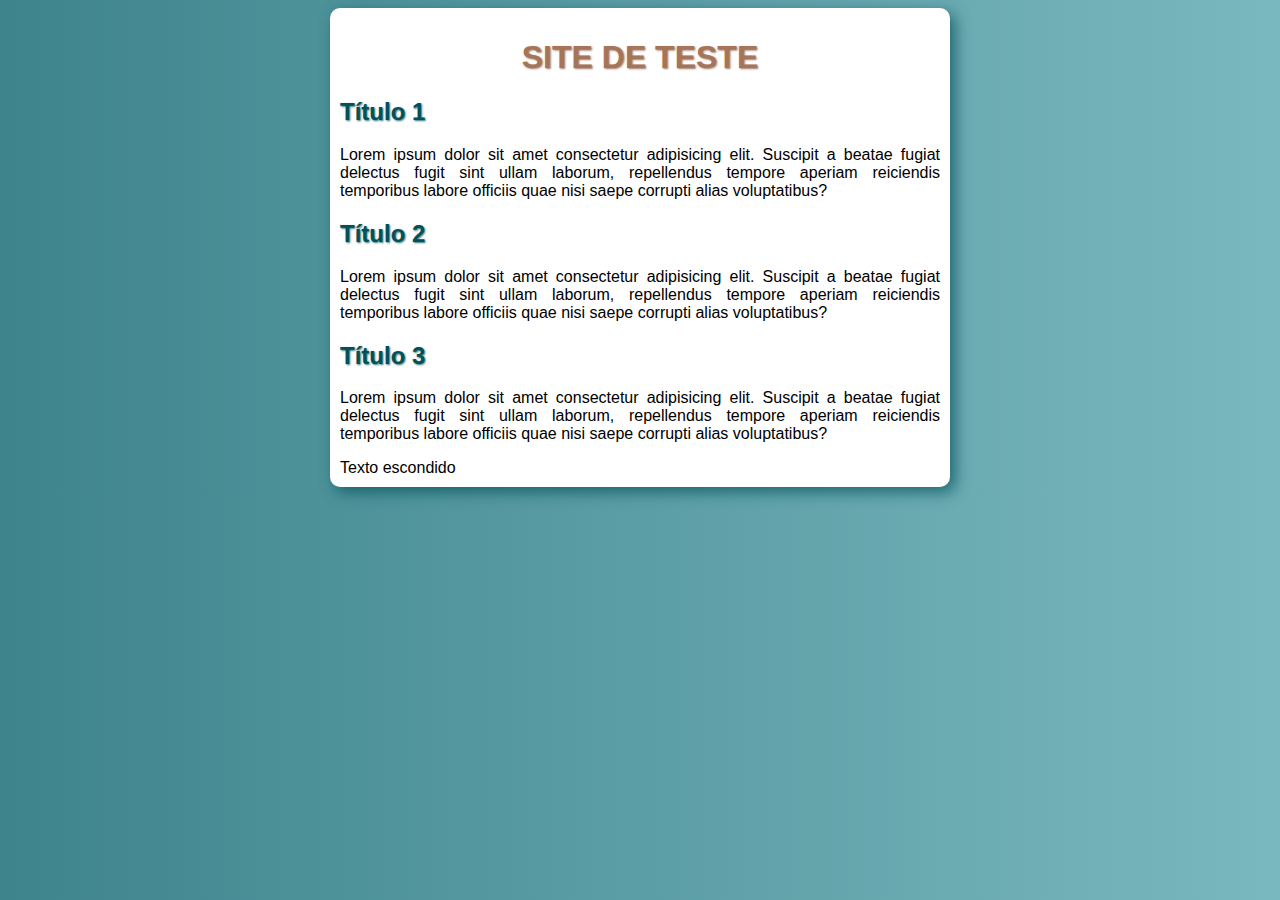
<file: exercício/ex.002/index.html>
<!DOCTYPE html>
<html lang="pt-br">
<head>
    <meta charset="UTF-8">
    <meta name="viewport" content="width=device-width, initial-scale=1.0">
    <title></title>
    <link rel="stylesheet" href="style.css">
    <style>
        div > p{
            display: none;
        }
        div:hover > p{
            display: block;

        }
        div:hover{
            color: red;
        }

    </style>

</head>
<body>
    <main>
        <H1>SITE DE TESTE</H1>

        <h2>Título 1</h2>
        <p>Lorem ipsum dolor sit amet consectetur adipisicing elit. Suscipit a beatae fugiat delectus fugit sint ullam laborum, repellendus tempore aperiam reiciendis temporibus labore officiis quae nisi saepe corrupti alias voluptatibus?</p>

        <h2>Título 2</h2>
        <p>Lorem ipsum dolor sit amet consectetur adipisicing elit. Suscipit a beatae fugiat delectus fugit sint ullam laborum, repellendus tempore aperiam reiciendis temporibus labore officiis quae nisi saepe corrupti alias voluptatibus?</p>

        <h2>Título 3</h2>
        <p>Lorem ipsum dolor sit amet consectetur adipisicing elit. Suscipit a beatae fugiat delectus fugit sint ullam laborum, repellendus tempore aperiam reiciendis temporibus labore officiis quae nisi saepe corrupti alias voluptatibus?</p>

        <div>Texto escondido
            <p>Bom Dia!</p>

        </div>
    </main>

</body>
</html>
</file>
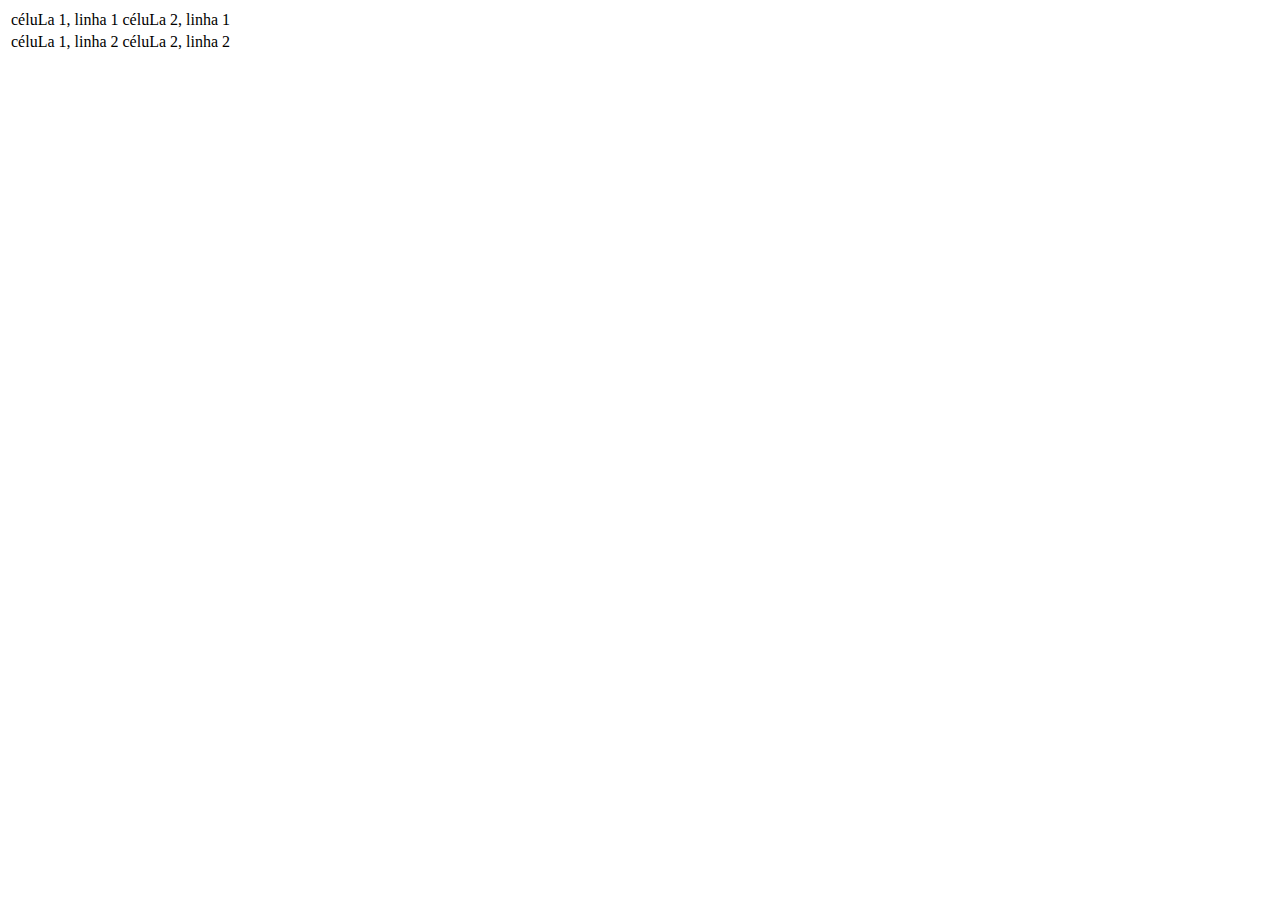
<file: exercício/estudo.html>
<!DOCTYPE html>
<html lang="en">
<head>
    <meta charset="UTF-8">
    <meta name="viewport" content="width=device-width, initial-scale=1.0">
    <title>Document</title>
    
</head>
<body>
    <table>
        <tr>
            <td>céluLa 1, linha 1</td>
            <td>céluLa 2, linha 1</td>
        </tr>
        <tr>
            <td>céluLa 1, linha 2</td>
            <td>céluLa 2, linha 2</td>
        </tr>
    </table>
</body>
</html>
</file>
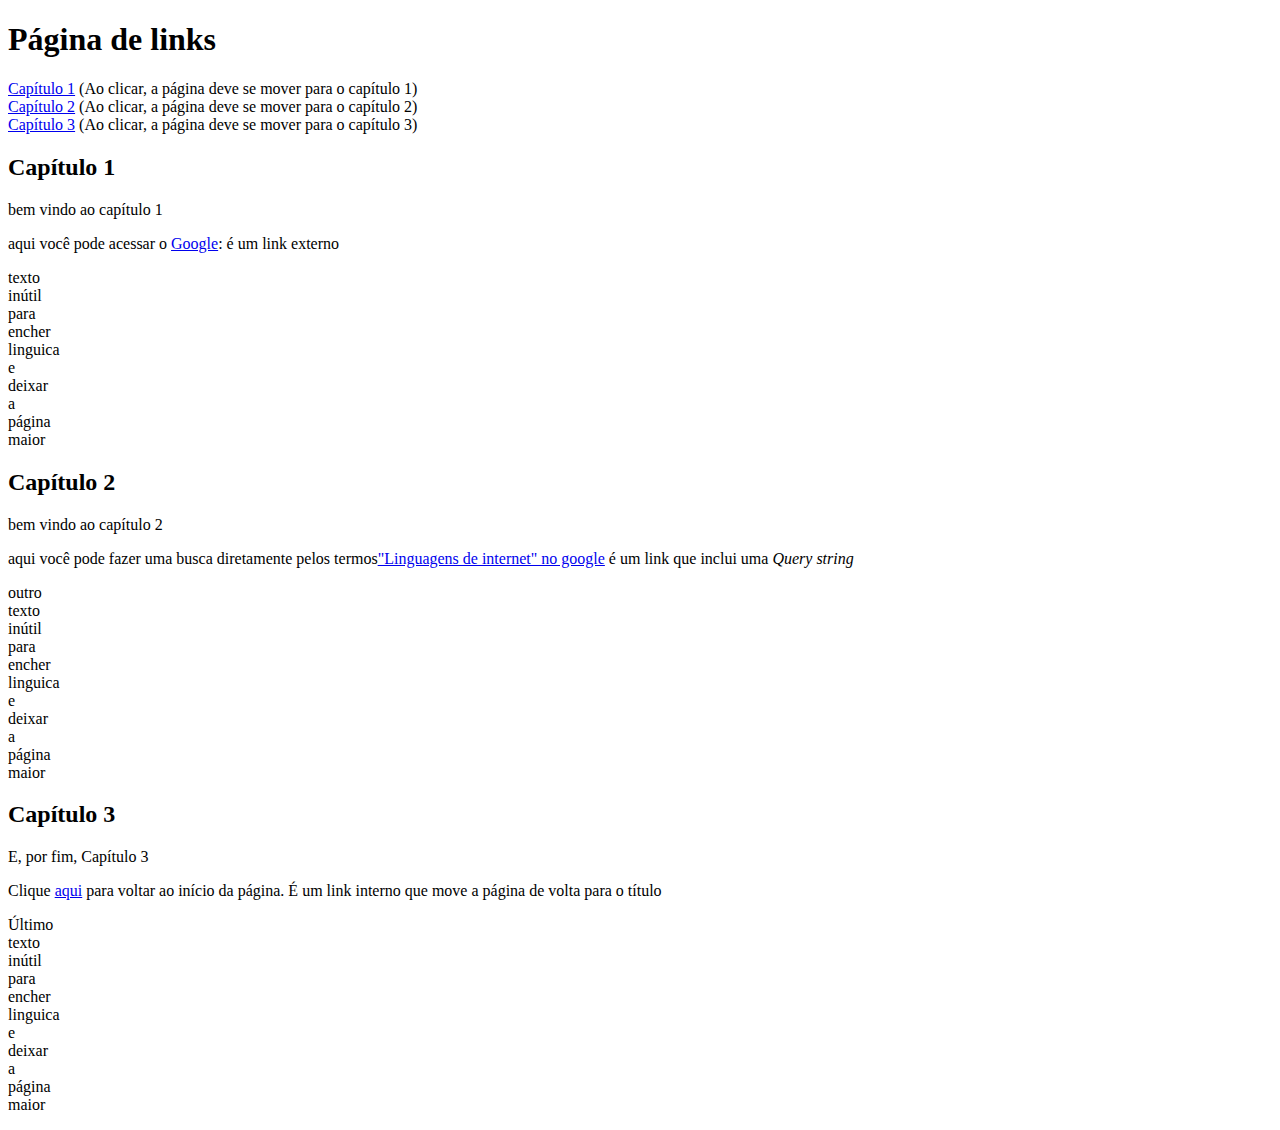
<file: Site Links/links.html>
<!DOCTYPE html>
<html lang="pt-br">
<head>
    <meta charset="UTF-8">
    <meta name="viewport" content="width=device-width, initial-scale=1.0">
    <title>Encheção de Linguiça</title>
</head>
<body>
    <h1 id="par1">Página de links</h1>
    <a href="#cap1">Capítulo 1</a> (Ao clicar, a página deve se mover para o capítulo 1)<br>
    <a href="#cap2">Capítulo 2</a> (Ao clicar, a página deve se mover para o capítulo 2)<br>
    <a href="#cap3">Capítulo 3</a> (Ao clicar, a página deve se mover para o capítulo 3)<br>
    <h2 id="cap1">Capítulo 1</h2>
    <p>bem vindo ao capítulo 1</p>
    <p>aqui você pode acessar o <a href="https://www.google.com/">Google</a>: é um link externo</p>
   <p>texto<br>inútil<br>para<br>encher<br>linguica<br>e<br>deixar<br>a<br>página<br>maior<br></p>
   <h2 id="cap2">Capítulo 2</h2>
    <p>bem vindo ao capítulo 2</p>
    <p>aqui você pode fazer uma busca diretamente pelos termos<a href="http://www.google.com/search?q=linguagens de internet">"Linguagens de internet" no google</a> é um link que inclui uma <i>Query string</i></p>
   <p>outro<br>texto<br>inútil<br>para<br>encher<br>linguica<br>e<br>deixar<br>a<br>página<br>maior<br></p>
   <h2 id="cap3">Capítulo 3</h2>
    <p>E, por fim, Capítulo 3</p>
    <p>Clique <a href="#par1">aqui</a> para voltar ao início da página. É um link interno que move a página de volta para o título</p>
   <p>Último<br>texto<br>inútil<br>para<br>encher<br>linguica<br>e<br>deixar<br>a<br>página<br>maior<br></p>
</body>
</body>
</html>
</file>
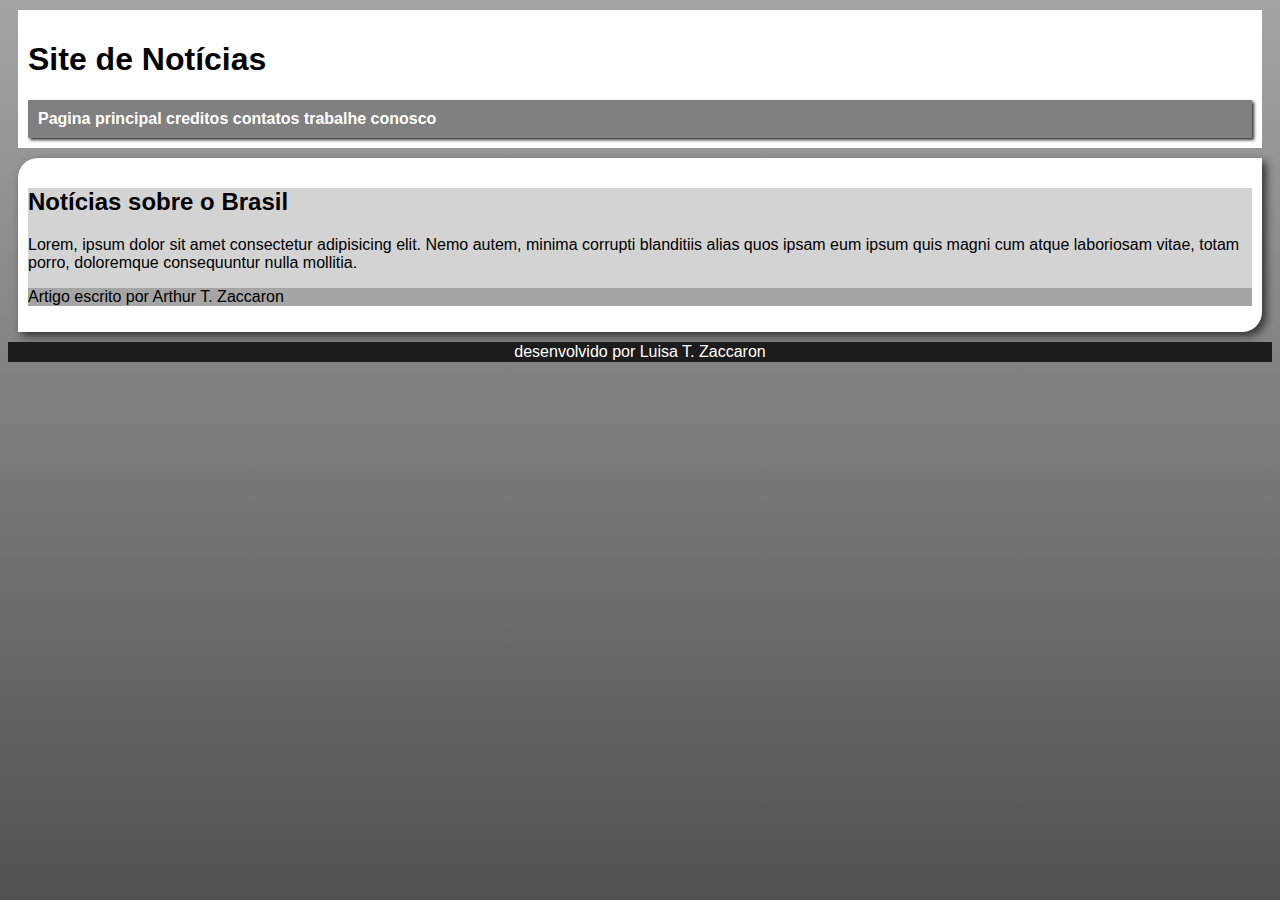
<file: exercício/ex.002/groupingtags.html>
<!DOCTYPE html>
<html lang="pt-br">
<head>
    <meta charset="UTF-8">
    <meta name="viewport" content="width= , initial-scale=1.0">
    <title>Notícias</title>
    <style>
        body{
            background-attachment: fixed;
            font-family: Arial, Helvetica, sans-serif;
            background-image: linear-gradient(to bottom, rgb(164, 164, 164), rgb(81, 81, 81));
        }
        header{
            background-color: white;
            padding: 10px;
            margin: 10px;
        }
        nav{
            background-color: grey;
            padding: 10px;
            box-shadow: 2px 2px 3px rgb(46, 46, 46);

        }
        nav > a{
            text-decoration: none;
            color: white;
            font-weight: bold;
            
        }
        nav > a:hover{
            text-decoration: underline;
            color: lightblue;
            box-shadow: inset 1px 1px 3px black;
        }
        main{
            background-color: white;
            padding: 10px;
            margin: 10px;
            border-radius: 20px 0px;
            box-shadow: 4px 4px 9px 0px rgb(51, 51, 51);
        }
        article{
            background-color: lightgray;
        }
        article > aside{
            background-color: rgb(165, 165, 165);
        }
        footer{
            background-color: rgb(29, 28, 28);
            color: white;
            text-align: center;
            padding: 1px;
        }
        footer > p{
            margin: 0px;
        }

    </style>
</head>
<body>
    <header>
        <h1>Site de Notícias</h1>
        <nav>
            <a href="https://www.cursoemvideo.com/curso/curso-html5-e-css3-modulo-2-de-5-40-horas/aulas/modulo-2-2/modulos/capitulo-16-aula-4-grouping-tags-em-html5/">Pagina principal</a>
            <a href="https://www.cursoemvideo.com/curso/curso-html5-e-css3-modulo-2-de-5-40-horas/aulas/modulo-2-2/modulos/capitulo-16-aula-4-grouping-tags-em-html5/">creditos</a>
            <a href="https://www.cursoemvideo.com/curso/curso-html5-e-css3-modulo-2-de-5-40-horas/aulas/modulo-2-2/modulos/capitulo-16-aula-4-grouping-tags-em-html5/">contatos</a>
            <a href="https://www.cursoemvideo.com/curso/curso-html5-e-css3-modulo-2-de-5-40-horas/aulas/modulo-2-2/modulos/capitulo-16-aula-4-grouping-tags-em-html5/">trabalhe conosco</a>

        </nav>
    </header>
    <main>
        <section id="assuntos">


        </section>
        <section id="notícias">
            <article>
                <h2>Notícias sobre o Brasil</h2>
                 <p>Lorem, ipsum dolor sit amet consectetur adipisicing elit. Nemo autem, minima corrupti blanditiis alias quos ipsam eum ipsum quis magni cum atque laboriosam vitae, totam porro, doloremque consequuntur nulla mollitia.</p>
                <aside>
                    <p>Artigo escrito por Arthur T. Zaccaron</p>
   
                </aside>
            </article>

             <article>

             </article>
        </section>
        
    </main>    
    <footer>
        <p>desenvolvido por Luisa T. Zaccaron</p>

    </footer>
</body>
</html>
</file>
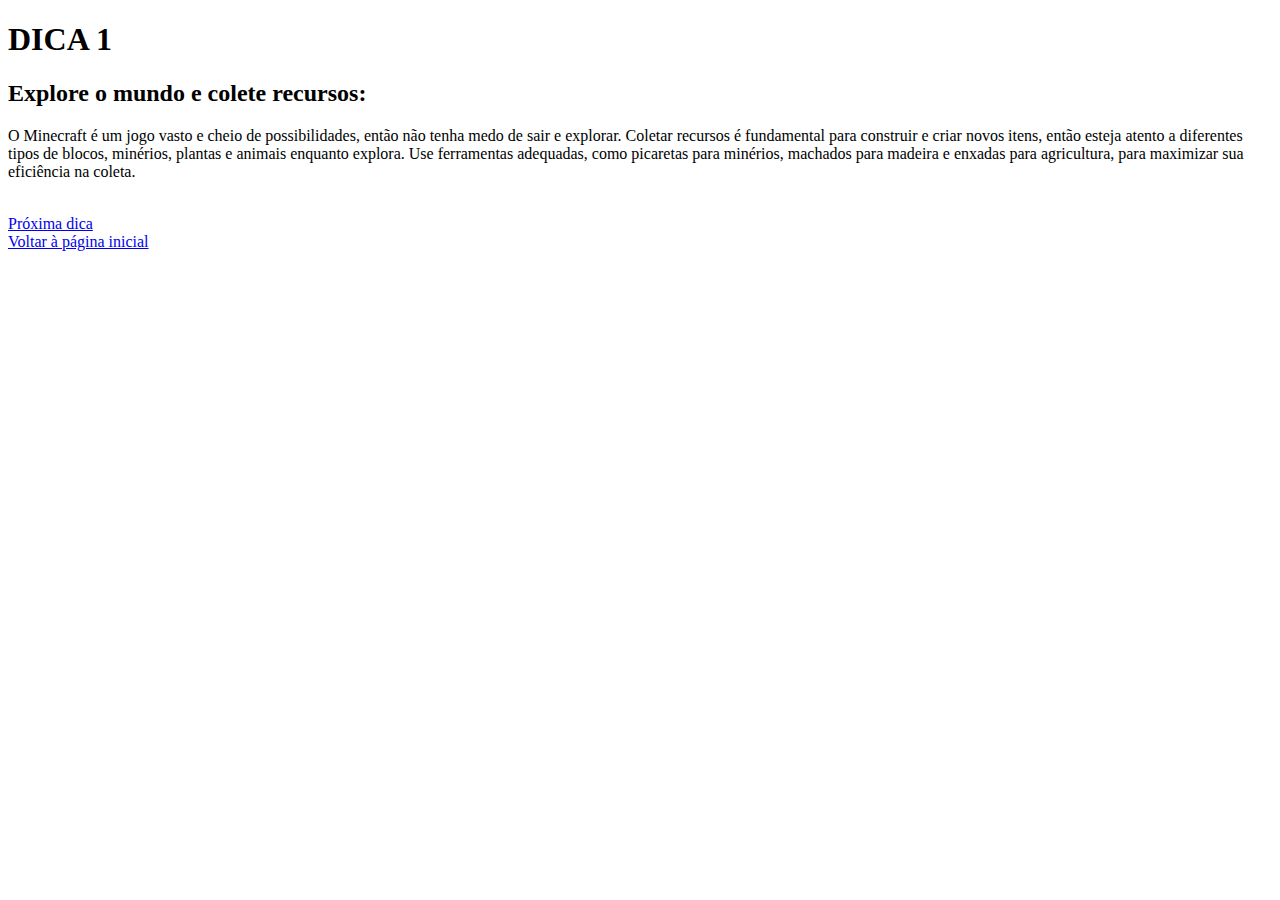
<file: Site sobre Jogo/site.html/pasta dicas/dica1.html>
<!DOCTYPE html>
<html lang="pt=br">
<head>
    <meta charset="UTF-8">
    <meta name="viewport" content="width=device-width, initial-scale=1.0">
    <title>Dica 1</title>
</head>
<body>
    <h1>DICA 1</h1>
    <h2>Explore o mundo e colete recursos:</h2>
    <p> O Minecraft é um jogo vasto e cheio de possibilidades, então não tenha medo de sair e explorar. Coletar recursos é fundamental para construir e criar novos itens, então esteja atento a diferentes tipos de blocos, minérios, plantas e animais enquanto explora. Use ferramentas adequadas, como picaretas para minérios, machados para madeira e enxadas para agricultura, para maximizar sua eficiência na coleta.</p> 
    <br>
    <a href="dica2.html">Próxima dica</a>
    <br>
    <a href="/site/sitejogo.html">Voltar à página inicial</a>

</body>
</html>
</file>
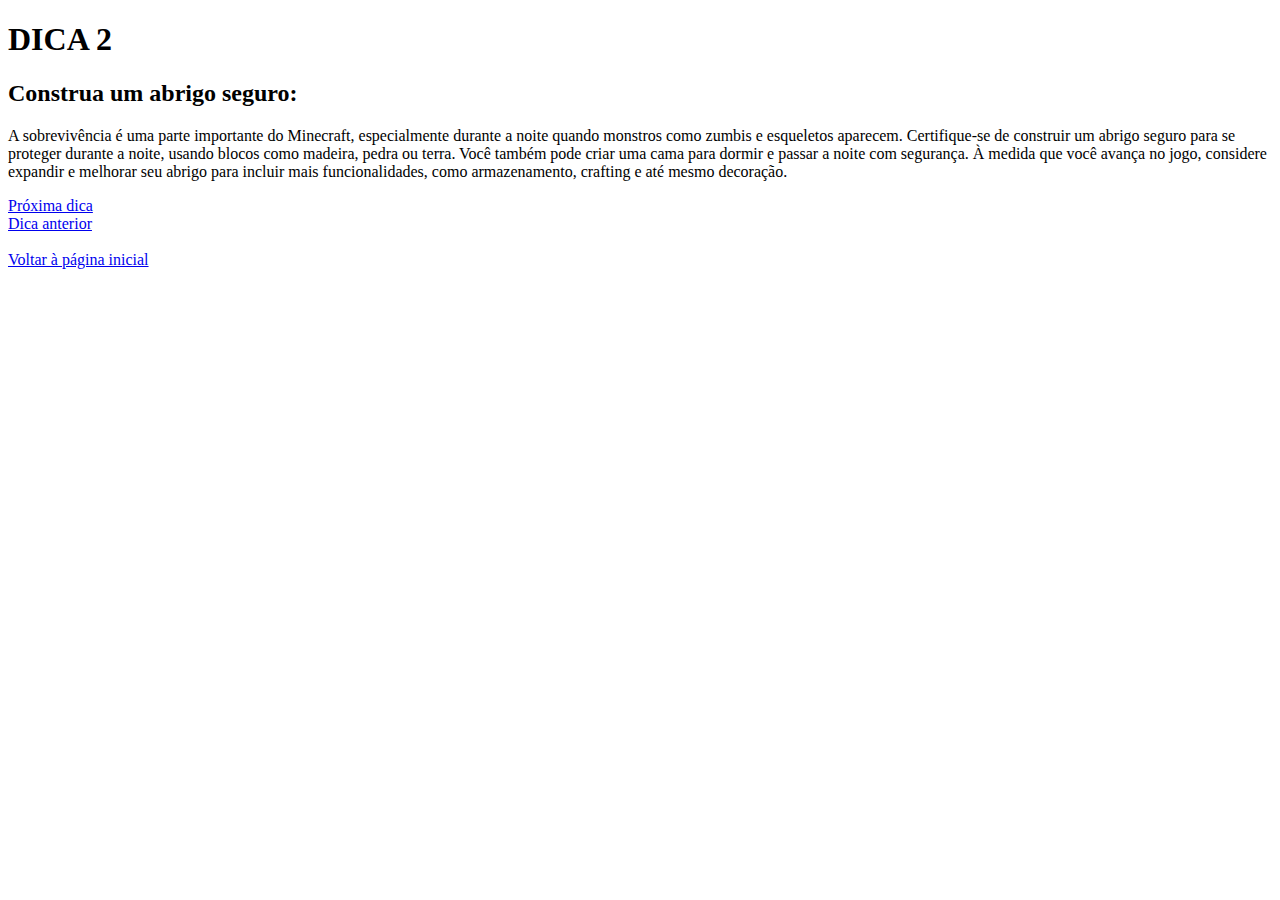
<file: Site sobre Jogo/site.html/pasta dicas/dica2.html>
<!DOCTYPE html>
<html lang="pt-br">
<head>
    <meta charset="UTF-8">
    <meta name="viewport" content="width=device-width, initial-scale=1.0">
    <title>Dica 2</title>
</head>
<body>
    <h1>DICA 2</h1>
    <h2>Construa um abrigo seguro:</h2>
    <p> A sobrevivência é uma parte importante do Minecraft, especialmente durante a noite quando monstros como zumbis e esqueletos aparecem. Certifique-se de construir um abrigo seguro para se proteger durante a noite, usando blocos como madeira, pedra ou terra. Você também pode criar uma cama para dormir e passar a noite com segurança. À medida que você avança no jogo, considere expandir e melhorar seu abrigo para incluir mais funcionalidades, como armazenamento, crafting e até mesmo decoração.</p>
    <a href="dica3.html">Próxima dica</a>
    <br>
    <a href="dica1.html">Dica anterior</a>
    <br>
    <br>
    <a href="/site/sitejogo.html">Voltar à página inicial</a>
</body>
</html>
</file>
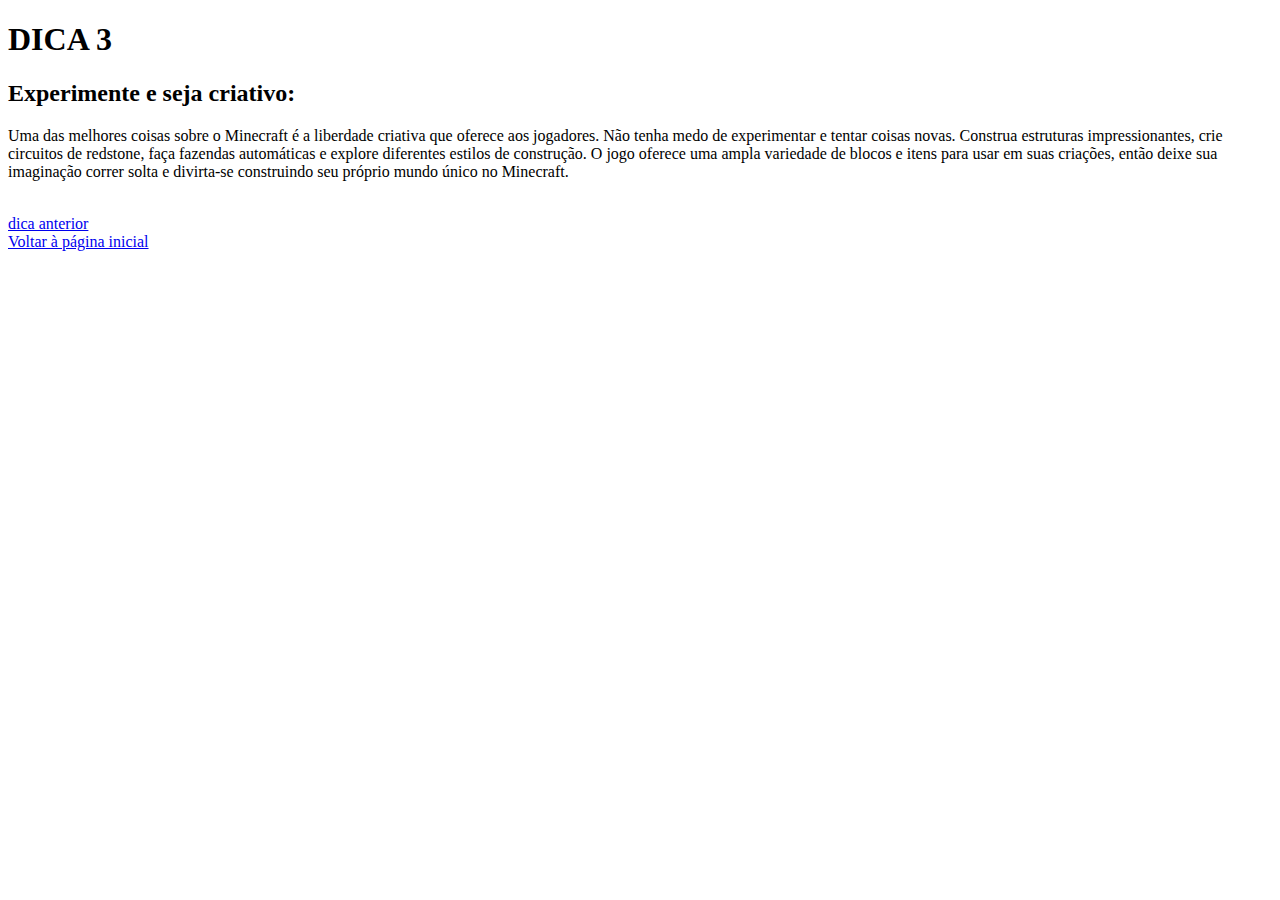
<file: Site sobre Jogo/site.html/pasta dicas/dica3.html>
<!DOCTYPE html>
<html lang="pt-br">
<head>
    <meta charset="UTF-8">
    <meta name="viewport" content="width=device-width, initial-scale=1.0">
    <title>Dica 3</title>
</head>
<body>
    <h1>DICA 3</h1>
    <h2>Experimente e seja criativo:</h2>
    <p> Uma das melhores coisas sobre o Minecraft é a liberdade criativa que oferece aos jogadores. Não tenha medo de experimentar e tentar coisas novas. Construa estruturas impressionantes, crie circuitos de redstone, faça fazendas automáticas e explore diferentes estilos de construção. O jogo oferece uma ampla variedade de blocos e itens para usar em suas criações, então deixe sua imaginação correr solta e divirta-se construindo seu próprio mundo único no Minecraft.</p>
    <br>
    <a href="dica2.html">dica anterior</a>
    <br>
    <a href="/site/sitejogo.html">Voltar à página inicial</a>
</body>
</html>
</file>
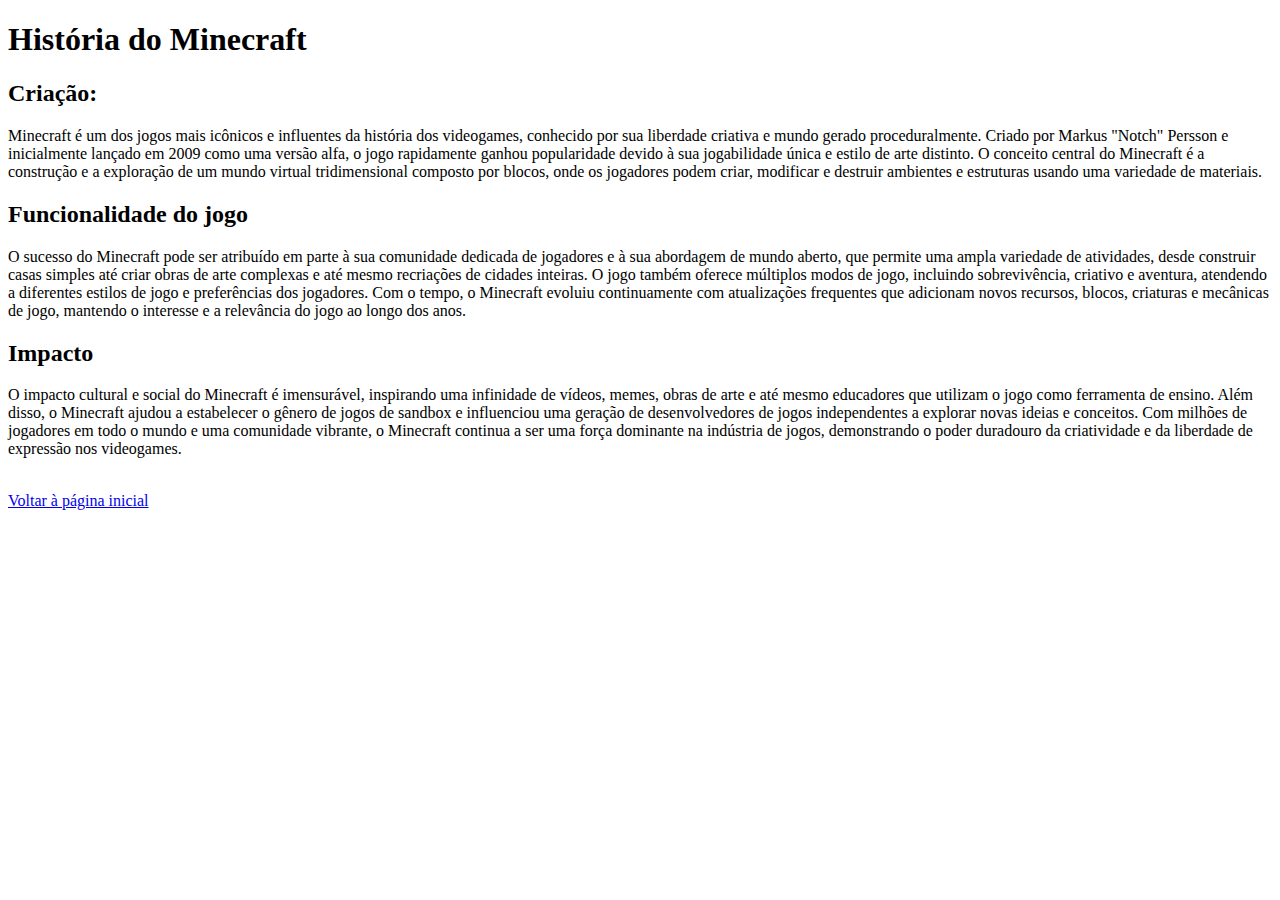
<file: Site sobre Jogo/site.html/site/phist.html>
<!DOCTYPE html>
<html lang="en">
<head>
    <meta charset="UTF-8">
    <meta name="viewport" content="width=device-width, initial-scale=1.0">
    <title>História do jogo</title>
</head>
<body>
    <h1>História do Minecraft</h1>
    <h2>Criação:</h2>
    <p>Minecraft é um dos jogos mais icônicos e influentes da história dos videogames, conhecido por sua liberdade criativa e mundo gerado proceduralmente. Criado por Markus "Notch" Persson e inicialmente lançado em 2009 como uma versão alfa, o jogo rapidamente ganhou popularidade devido à sua jogabilidade única e estilo de arte distinto. O conceito central do Minecraft é a construção e a exploração de um mundo virtual tridimensional composto por blocos, onde os jogadores podem criar, modificar e destruir ambientes e estruturas usando uma variedade de materiais.</p>
    <h2>Funcionalidade do jogo</h2>
    <p>O sucesso do Minecraft pode ser atribuído em parte à sua comunidade dedicada de jogadores e à sua abordagem de mundo aberto, que permite uma ampla variedade de atividades, desde construir casas simples até criar obras de arte complexas e até mesmo recriações de cidades inteiras. O jogo também oferece múltiplos modos de jogo, incluindo sobrevivência, criativo e aventura, atendendo a diferentes estilos de jogo e preferências dos jogadores. Com o tempo, o Minecraft evoluiu continuamente com atualizações frequentes que adicionam novos recursos, blocos, criaturas e mecânicas de jogo, mantendo o interesse e a relevância do jogo ao longo dos anos.</p>
    <h2>Impacto</h2>
    <p> O impacto cultural e social do Minecraft é imensurável, inspirando uma infinidade de vídeos, memes, obras de arte e até mesmo educadores que utilizam o jogo como ferramenta de ensino. Além disso, o Minecraft ajudou a estabelecer o gênero de jogos de sandbox e influenciou uma geração de desenvolvedores de jogos independentes a explorar novas ideias e conceitos. Com milhões de jogadores em todo o mundo e uma comunidade vibrante, o Minecraft continua a ser uma força dominante na indústria de jogos, demonstrando o poder duradouro da criatividade e da liberdade de expressão nos videogames.</p>
    <br>
    <a href="sitejogo.html">Voltar à página inicial</a>
</body>
</html>
</file>
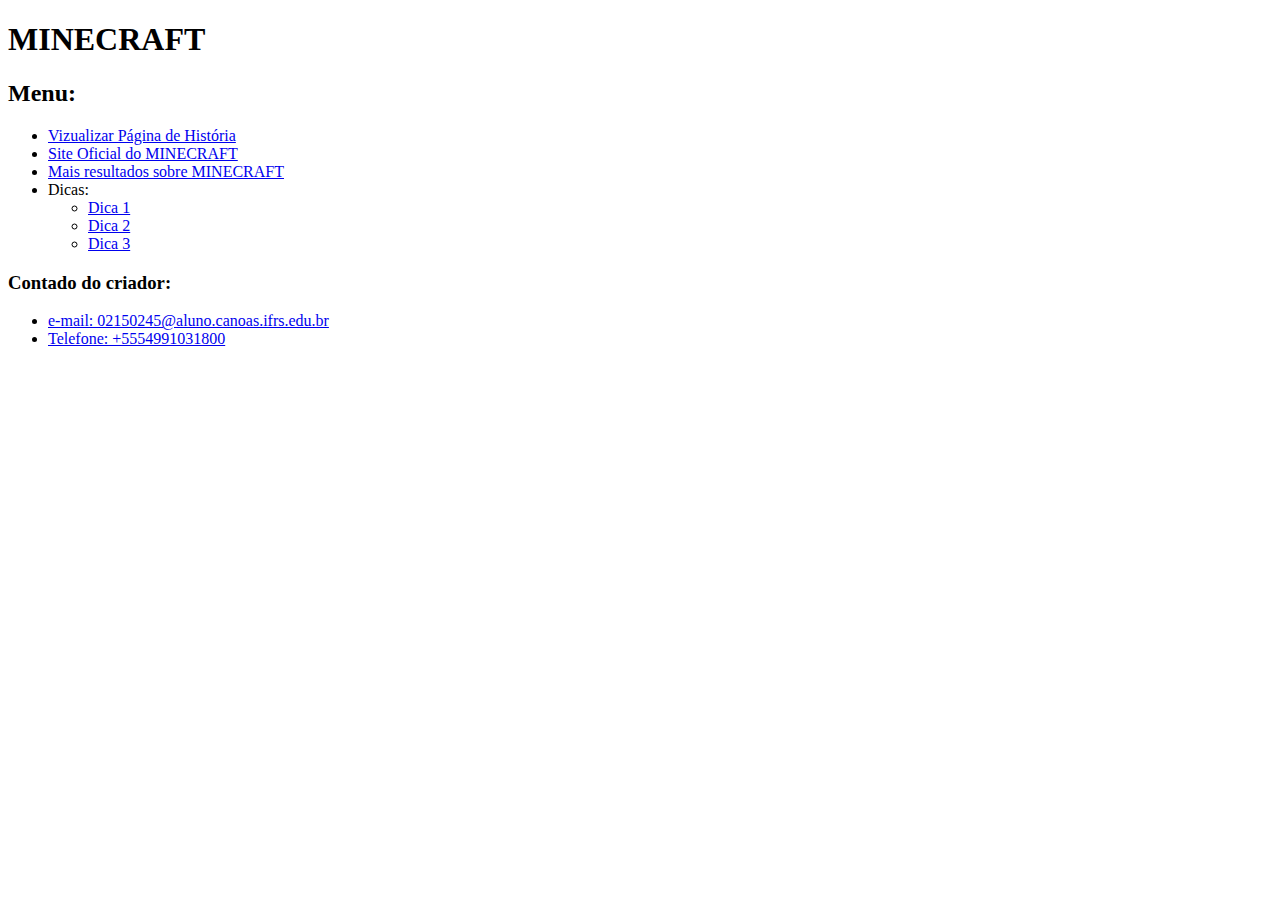
<file: Site sobre Jogo/site.html/site/sitejogo.html>
<!DOCTYPE html>
<html lang="pt-br">
<head>
    <meta charset="UTF-8">
    <meta name="viewport" content="width=device-width, initial-scale=1.0">
    <title>Página Inicial</title>
</head>
<body>
    <h1>MINECRAFT</h1>
    <h2>Menu:</h2>
    <ul>
        <li><a href="phist.html">Vizualizar Página de História</a></li>
        <li><a href="https://www.minecraft.net/pt-pt"target="_blank">Site Oficial do MINECRAFT</a></li>
        <li><a href="https://www.google.com/search?q=minecraft&oq=minecraft++&gs_lcrp=EgZjaHJvbWUqBwgAEAAYjwIyBwgAEAAYjwIyDggBECMYExgnGIAEGIoFMg0IAhAuGIMBGLEDGIAEMg0IAxAuGIMBGLEDGIAEMgoIBBAAGLEDGIAEMgoIBRAAGLEDGIAEMgYIBhBFGDwyBggHEEUYPNIBCDMxMDZqMGo0qAIAsAIA&sourceid=chrome&ie=UTF-8"target="_blank">Mais resultados sobre MINECRAFT</a></li>
      
        <li>Dicas:
            <ul>
                <li><a href="/pasta dicas/dica1.html">Dica 1</a></li>
                <li><a href="/pasta dicas/dica2.html">Dica 2</a></li>
                <li><a href="/pasta dicas/dica3.html">Dica 3</a></li>
            </ul>
        </li>

    </ul>
    <h3>Contado do criador:</h3>
    <ul>
        <li><a href="mailto:02150245@aluno.canoas.ifrs.edu.br">e-mail: 02150245@aluno.canoas.ifrs.edu.br</a></li>
        <li><a href="tel:+5554991031800">Telefone: +5554991031800</a></li>

    </ul>
   

</body>
</html>
</file>
<file: exercício/ex.002/style.css>
@charset "UTF-8";

* {
    font-family: Arial, Helvetica, sans-serif;
    
}
main{
    background-color: white;
    border-radius: 10px;
    box-shadow: 5px 5px 15px #025059ba ;
    width: 600px;
    padding: 10px;
    margin: auto;

}

body{
    background-image: linear-gradient(to right, #3E848C, #7AB8BF );
    

}
h1{
    color:#A67458 ;
    text-align: center;
    text-shadow: 1px 1px 2px #8d644dd5;
}
h2{
    color:#025159 ;
    text-shadow: 1px 1px 2px #025059cc;

}

p {
    text-align: justify;

}
</file>
